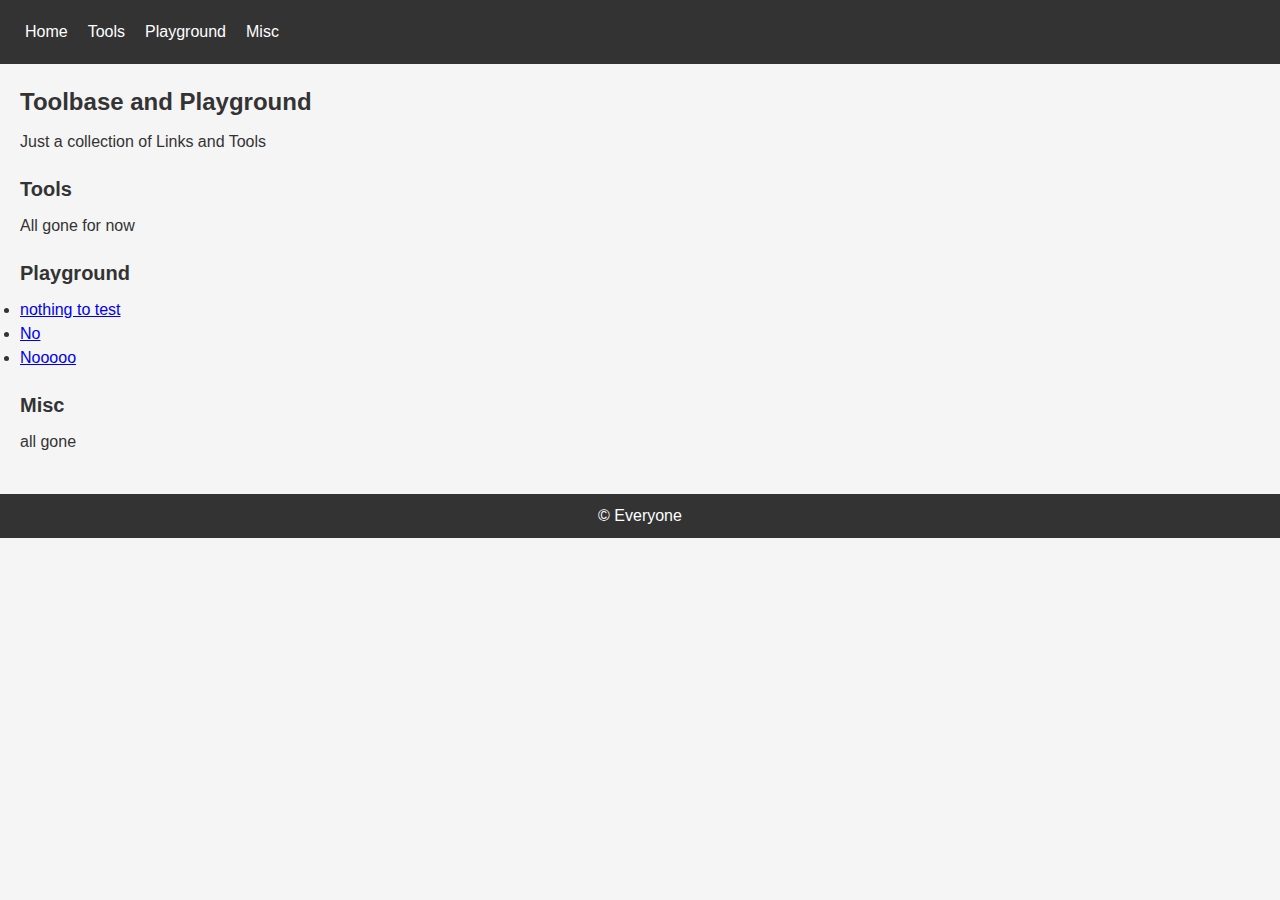
<file: index.html>
<!DOCTYPE html>

<html lang="en">

<head>

  <meta charset="UTF-8">

  <meta name="viewport" content="width=device-width, initial-scale=1.0">

  <title>Toolbase</title>

  <link rel="stylesheet" href="style.css">

</head>

<body>

  <header>

    <nav>

      <ul>

        <li><a href="#home">Home</a></li>

        <li><a href="#tools">Tools</a></li>

        <li><a href="#playground">Playground</a></li>

        <li><a href="#misc">Misc</a></li>

      </ul>

    </nav>

  </header>

  <main>

    <section id="home">

      <h1>Toolbase and Playground</h1>

      <ph>Just a collection of Links and Tools</ph></p>

    </section>

    <section id="tools">

      <h2>Tools</h2>

      <p>All gone for now</p>

    </section>

    <section id="playground">

      <h2>Playground</h2>

      <ul>

        <li><a href="https://github.com/project1">nothing to test</a></li>

        <li><a href="https://github.com/project2">No</a></li>

        <li><a href="https://github.com/project3">Nooooo</a></li>

      </ul>

    </section>

    <section id="misc">

      <h2>Misc</h2>

      <p>all gone</p>

    </section>

  </main>

  <footer>

    <p>&copy; Everyone</p>

  </footer>

</body>

</html>
</file>
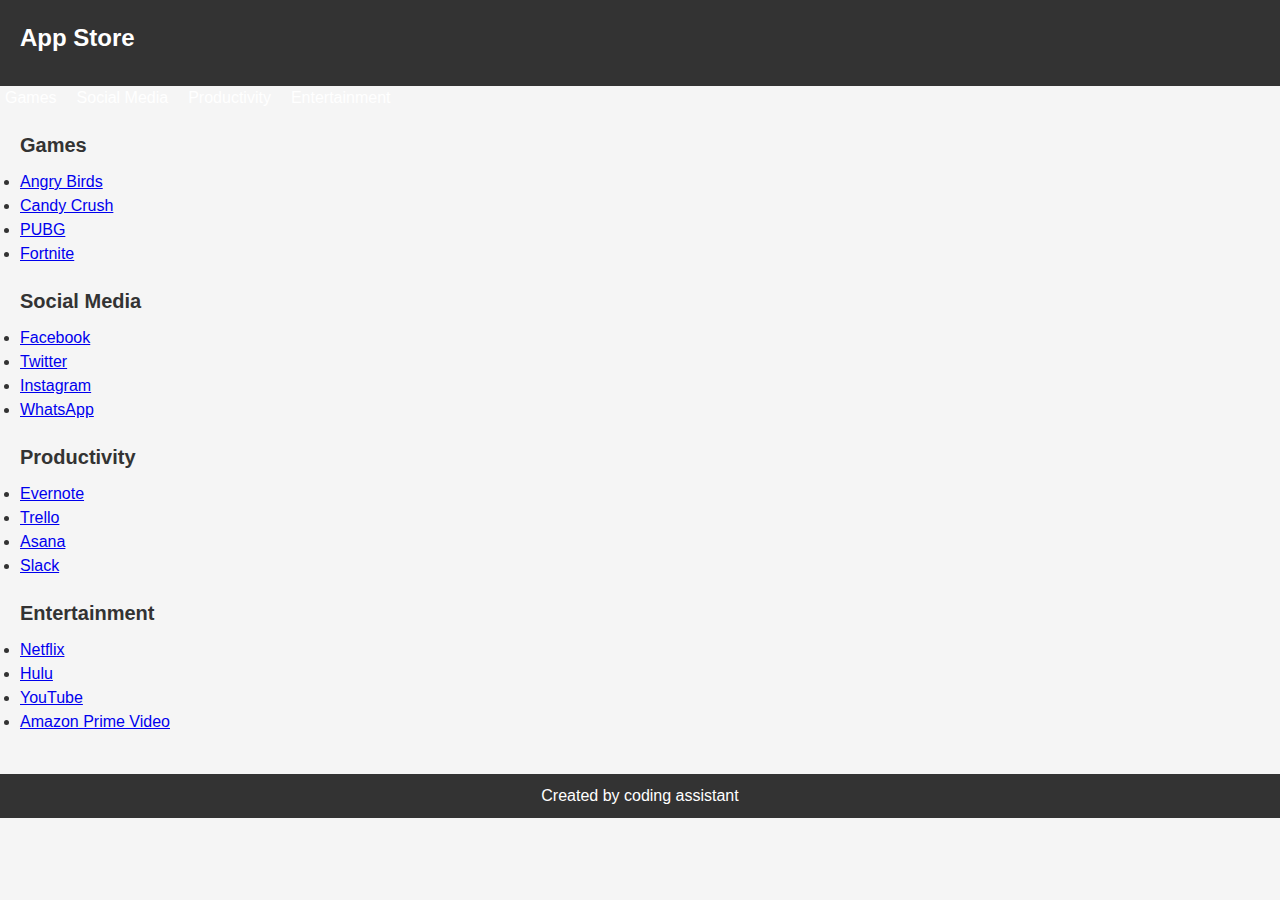
<file: Index2.html>
<!DOCTYPE html>
<html>
<head>
	<title>App Store</title>
	<link rel="stylesheet" type="text/css" href="style.css">
</head>
<body>
	<header>
		<h1>App Store</h1>
	</header>

	<nav>
		<ul>
			<li><a href="#">Games</a></li>
			<li><a href="#">Social Media</a></li>
			<li><a href="#">Productivity</a></li>
			<li><a href="#">Entertainment</a></li>
		</ul>
	</nav>

	<main>
		<section>
			<h2>Games</h2>
			<ul>
				<li><a href="#">Angry Birds</a></li>
				<li><a href="#">Candy Crush</a></li>
				<li><a href="#">PUBG</a></li>
				<li><a href="#">Fortnite</a></li>
			</ul>
		</section>

		<section>
			<h2>Social Media</h2>
			<ul>
				<li><a href="#">Facebook</a></li>
				<li><a href="#">Twitter</a></li>
				<li><a href="#">Instagram</a></li>
				<li><a href="#">WhatsApp</a></li>
			</ul>
		</section>

		<section>
			<h2>Productivity</h2>
			<ul>
				<li><a href="#">Evernote</a></li>
				<li><a href="#">Trello</a></li>
				<li><a href="#">Asana</a></li>
				<li><a href="#">Slack</a></li>
			</ul>
		</section>

		<section>
			<h2>Entertainment</h2>
			<ul>
				<li><a href="#">Netflix</a></li>
				<li><a href="#">Hulu</a></li>
				<li><a href="#">YouTube</a></li>
				<li><a href="#">Amazon Prime Video</a></li>
			</ul>
		</section>
	</main>

	<footer>
		<p>Created by coding assistant</p>
	</footer>

</body>
</html>
</file>
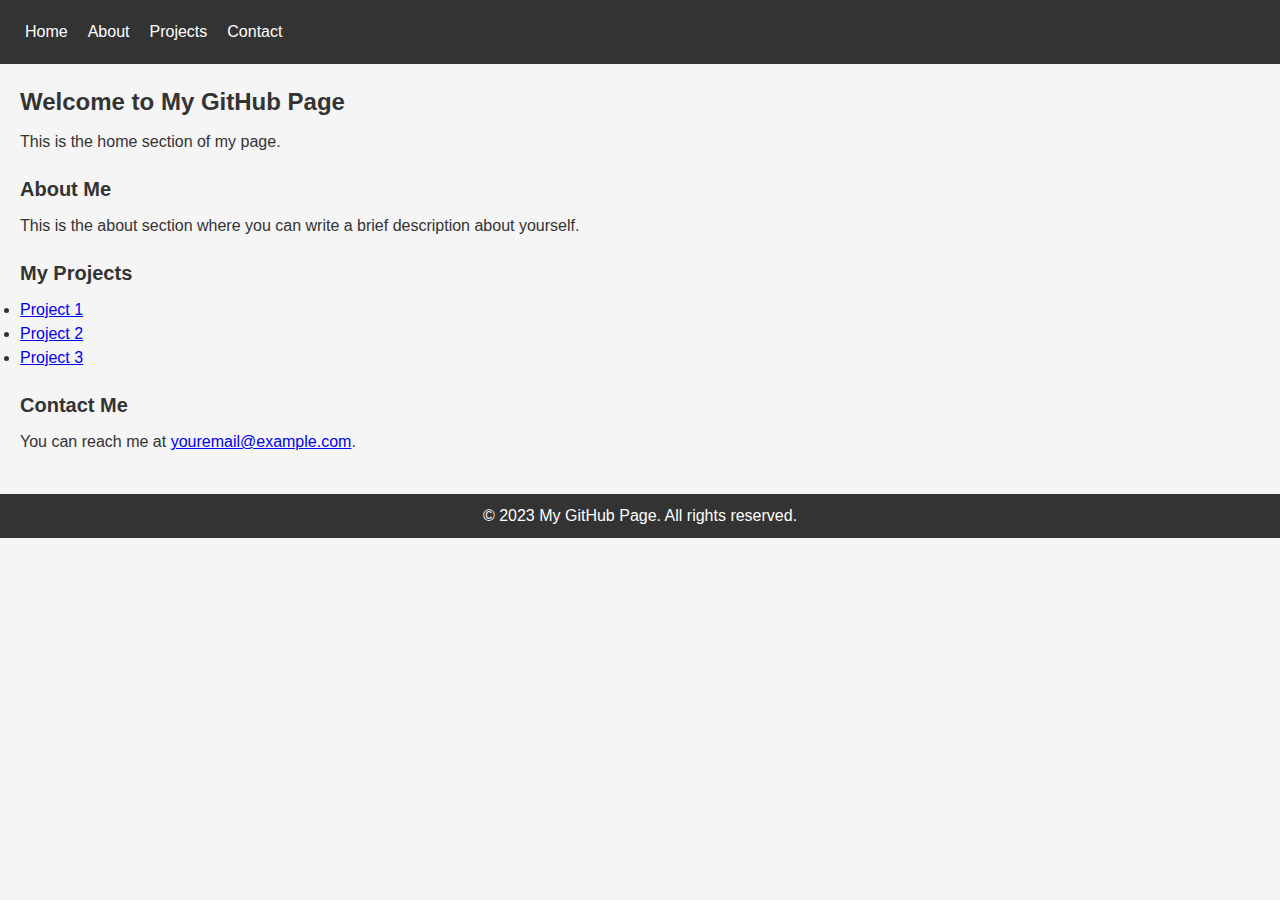
<file: Test.html>
<!DOCTYPE html>

<html lang="en">

<head>

  <meta charset="UTF-8">

  <meta name="viewport" content="width=device-width, initial-scale=1.0">

  <title>My GitHub Page</title>

  <link rel="stylesheet" href="style.css">

</head>

<body>

  <header>

    <nav>

      <ul>

        <li><a href="#home">Home</a></li>

        <li><a href="#about">About</a></li>

        <li><a href="#projects">Projects</a></li>

        <li><a href="#contact">Contact</a></li>

      </ul>

    </nav>

  </header>

  <main>

    <section id="home">

      <h1>Welcome to My GitHub Page</h1>

      <p>This is the home section of my page.</p>

    </section>

    <section id="about">

      <h2>About Me</h2>

      <p>This is the about section where you can write a brief description about yourself.</p>

    </section>

    <section id="projects">

      <h2>My Projects</h2>

      <ul>

        <li><a href="https://github.com/project1">Project 1</a></li>

        <li><a href="https://github.com/project2">Project 2</a></li>

        <li><a href="https://github.com/project3">Project 3</a></li>

      </ul>

    </section>

    <section id="contact">

      <h2>Contact Me</h2>

      <p>You can reach me at <a href="mailto:youremail@example.com">youremail@example.com</a>.</p>

    </section>

  </main>

  <footer>

    <p>&copy; 2023 My GitHub Page. All rights reserved.</p>

  </footer>

</body>

</html>
</file>
<file: style.css>
/* Reset default browser styles */

body, h1, h2, h3, h4, h5, h6, p, ul, li {

  margin: 0;

  padding: 0;

}

/* Global styles */

body {

  font-family: Arial, sans-serif;

  background-color: #f5f5f5;

  color: #333;

  line-height: 1.5;

}

header {

  background-color: #333;

  color: #fff;

  padding: 20px;

}

nav ul {

  list-style: none;

  display: flex;

}

nav ul li {

  margin-right: 10px;

}

nav ul li a {

  color: #fff;

  text-decoration: none;

  padding: 5px;

}

main {

  padding: 20px;

}

section {

  margin-bottom: 20px;

}

h1, h2, h3 {

  margin-bottom: 10px;

}

h1 {

  font-size: 24px;

}

h2 {

  font-size: 20px;

}

p {

  margin-bottom: 10px;

}

footer {

  background-color: #333;

  color: #fff;

  padding: 10px;

  text-align: center;

}

footer p {

  margin: 0;

}
</file>
